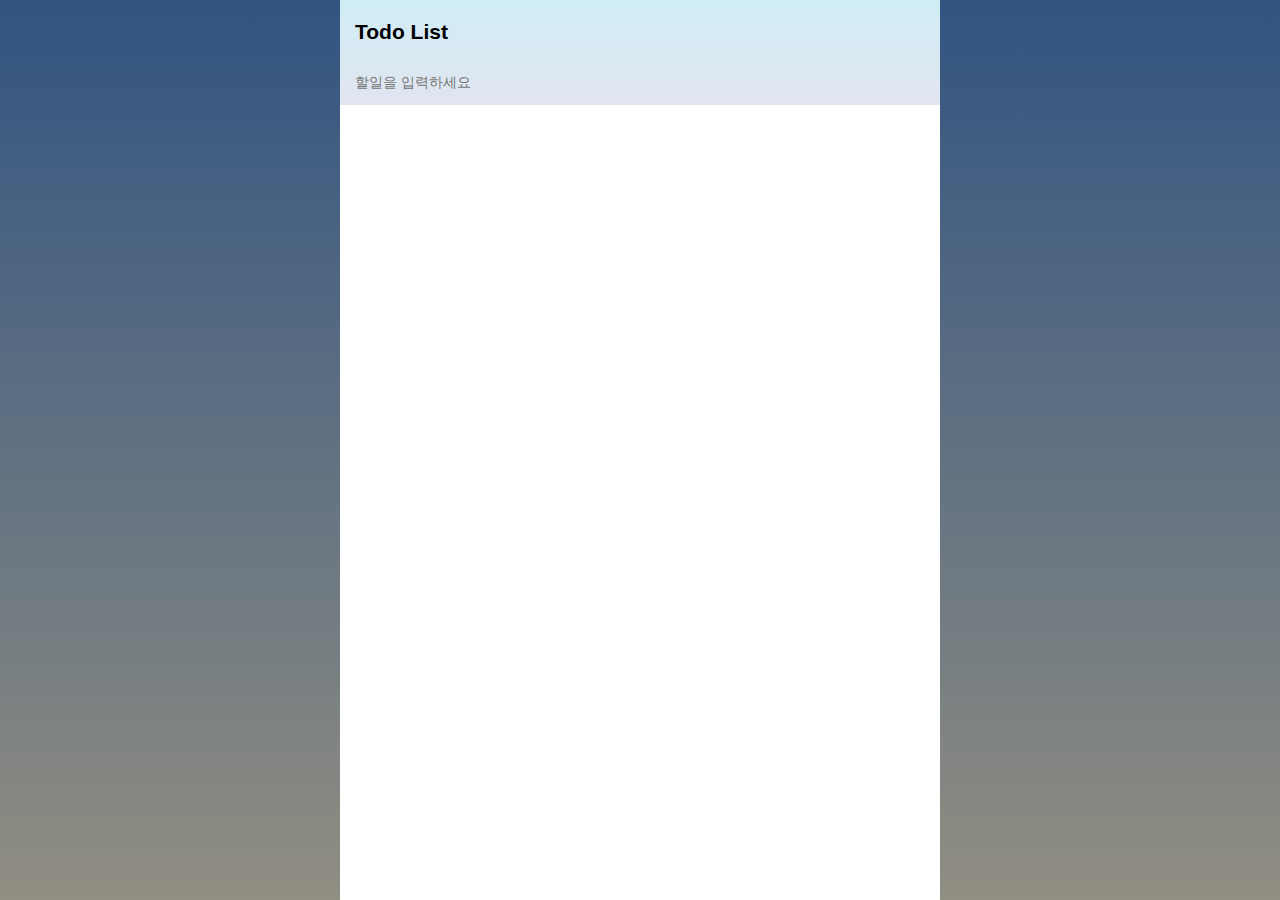
<file: week 04/index.html>
<!DOCTYPE html>
<html lang="kr">
 <head>
   <meta charset="UTF-8">
   <title>Todos</title>
   <link rel="stylesheet" href="todos.css">
 </head>
 <body>

 <div class="container">
   <header>
     <h1>Todo List</h1>

     <!-- submit를 막기위해 return false처리 -->
     <form class="new-task" onsubmit="return false">
       <input type="text" name="text" placeholder="할일을 입력하세요"
              id="todoString">
     </form>
   </header>
   <ul id="todoList"> </ul>

  </div>

  <!-- 하단에서 js 호출 권장 -->
  <script src="todos.js"></script>
    <script src="util.js"></script>
    <script src="tmpl.js"></script>
  </body>
  </html>
</file>
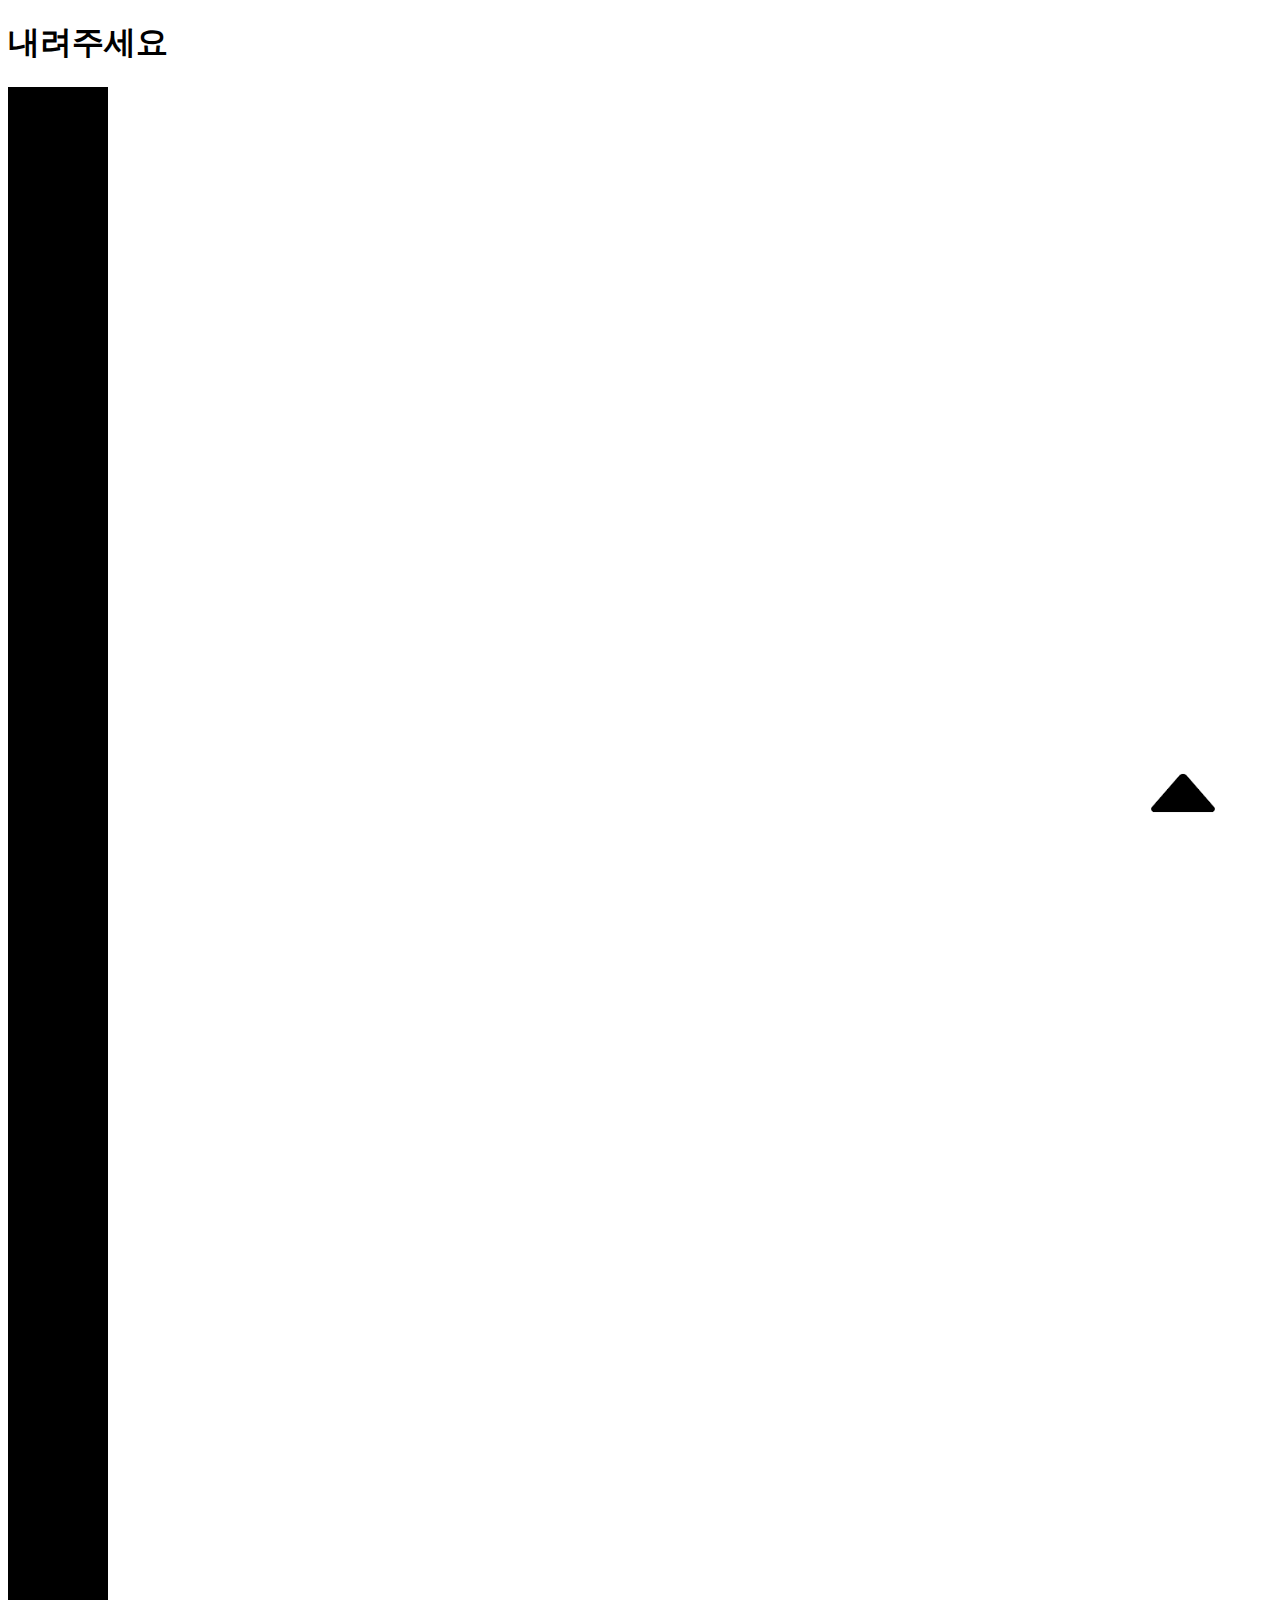
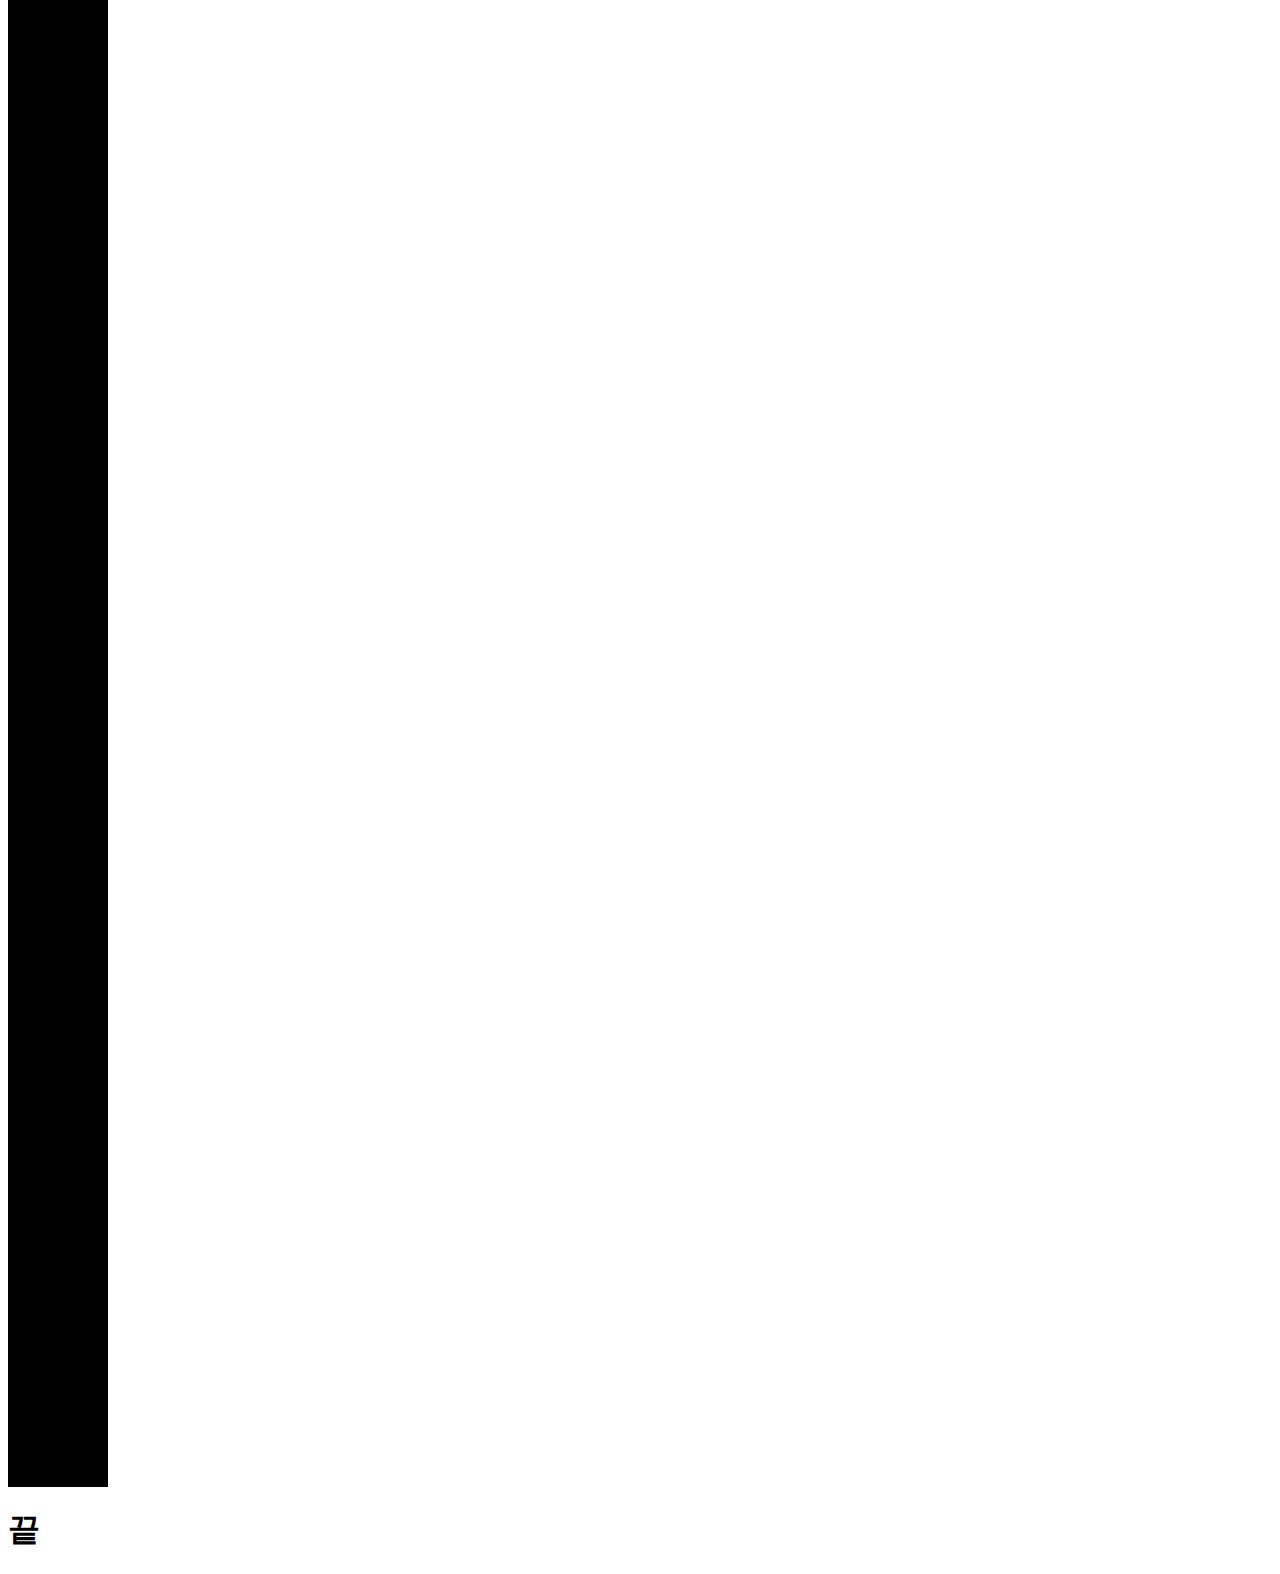
<file: week 08/index.html>
<!DOCTYPE html>
<html lang="en">
<head>
  <meta charset="UTF-8">
  <title>Document</title>
  <!-- /*<style>
    div {border:1px solid:red}
  </style>*/ -->
  <style>
  .up{
    position: fixed;
    bottom:30px;
    right:20px;
    background:url([data-uri]) no-repeat;
    width:128px;
    height:128px;
  }
  </style>
</head>
<body>
  <!-- <a href="#" onclick="$('#img').animate({left:1000},5000);">토글</a>

    <div id="box" style="position1:absolute">
    <img src="https://www.google.co.kr/images/branding/googlelogo/2x/googlelogo_color_272x92dp.png" alt="">
    aaaa
  </div>

  <div>a <span>span</span></div>
  <div>b <span>span</span></div> -->

  <!-- 스크롤 -->
  <h1>내려주세요</h1>
  <div style="width:100px;height:3000px;background-color:#000;"></div>
  <h1>끝</h1>
  <!-- <img id="up" src="[data-uri]" alt=""> -->

  <script src="//code.jquery.com/jquery-1.11.2.min.js"></script>
  <script src="app.js"></script>
</body>
</html>
</file>
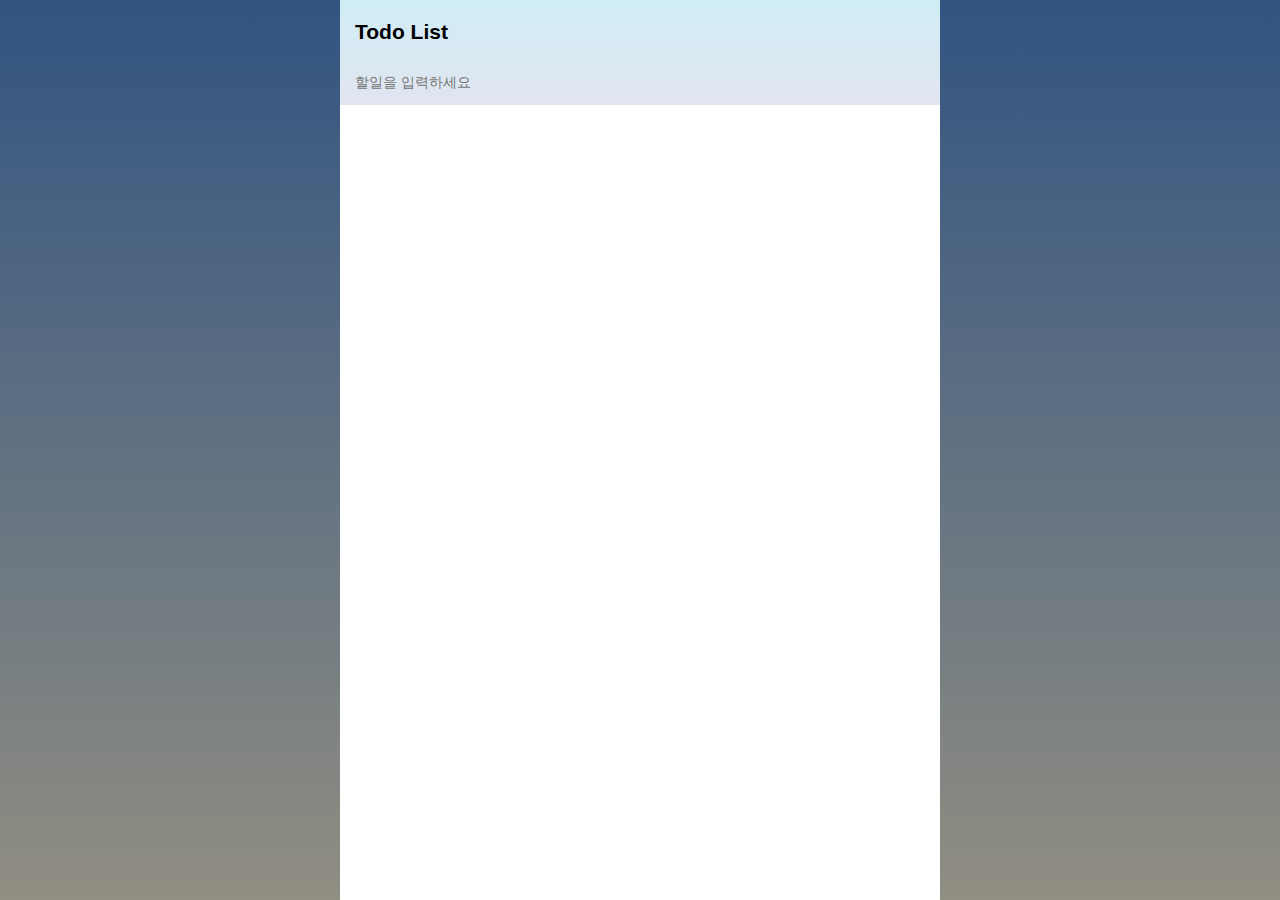
<file: week 09/todo-webapp-1.0/index.html>
<!DOCTYPE html>
<html lang="kr">
<head>
  <meta charset="UTF-8">
  <title>Todos</title>
  <link rel="stylesheet" href="todos.css">
</head>
<body>

<div class="container">
  <header>
    <h1>Todo List</h1>

    <!-- submit를 막기위해 return false처리 -->
    <form class="new-task" onsubmit="return false">
      <input type="text" name="text" placeholder="할일을 입력하세요"
             id="todoString">
    </form>
  </header>
  <ul id="todoList"> </ul>

</div>

<script type="text/template" id="todoTemplate">
  <li>
    <button class="delete">×</button>
    <input type="checkbox" class="toggle-checked">
    <span class="text"><%=todo%></span>
  </li>
</script>

<!-- 하단에서 js 호출 권장 -->
<script src="tmpl.js"></script>
<script src="util.js"></script>
<script src="todos.js"></script>
</body>
</html>
</file>
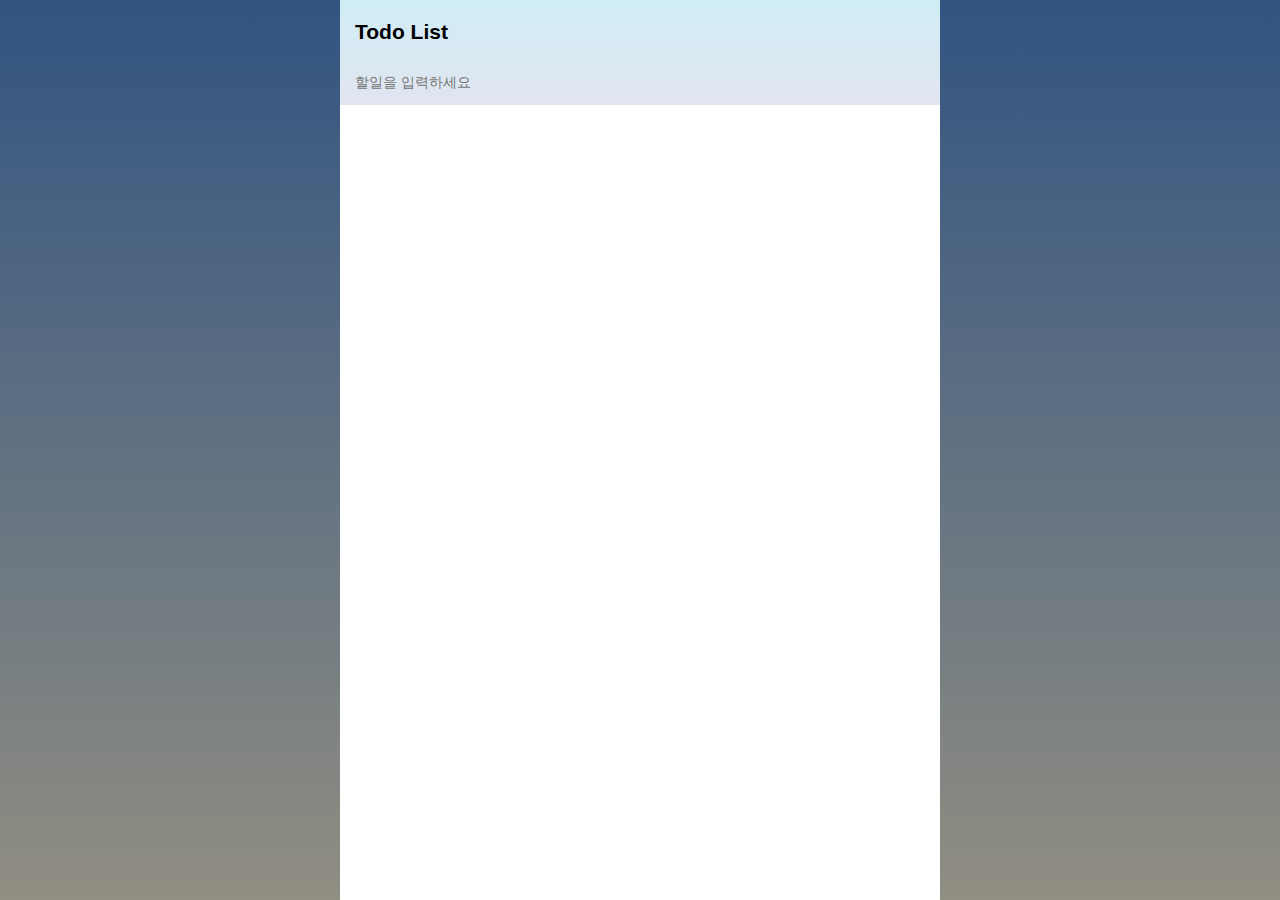
<file: week 09/todo-webapp-1.1/index.html>
<!DOCTYPE html>
<html lang="kr">
<head>
  <meta charset="UTF-8">
  <title>Todos</title>
  <link rel="stylesheet" href="css/todos.css">
</head>
<body>

<div class="container">
  <header>
    <h1>Todo List</h1>

    <!-- submit를 막기위해 return false처리 -->
    <form class="new-task" onsubmit="return false">
      <input type="text" name="text" placeholder="할일을 입력하세요"
             id="todoString">
    </form>
  </header>
  <ul id="todoList"> </ul>

</div>

<script type="text/template" id="todoTemplate">
  <li>
    <button class="delete">×</button>
    <input type="checkbox" class="toggle-checked">
    <span class="text"><%=todo%></span>
  </li>
</script>

<!-- 하단에서 js 호출 권장 -->
<script src="js/jquery-1.11.2.js"></script>

<script src="js/tmpl.js"></script>
<script src="js/util.js"></script>
<script src="js/todos.js"></script>
</body>
</html>
</file>
<file: week 04/todos.css>
/* CSS declarations go here */
body {
  font-family: sans-serif;
  background-color: #315481;
  background-image: linear-gradient(to bottom, #315481, #918e82 100%);
  background-attachment: fixed;

  position: absolute;
  top: 0;
  bottom: 0;
  left: 0;
  right: 0;

  padding: 0;
  margin: 0;

  font-size: 14px;
}

.container {
  max-width: 600px;
  margin: 0 auto;
  min-height: 100%;
  background: white;
}

header {
  background: #d2edf4;
  background-image: linear-gradient(to bottom, #d0edf5, #e1e5f0 100%);
  padding: 20px 15px 15px 15px;
  position: relative;
}

#login-buttons {
  display: block;
}

h1 {
  font-size: 1.5em;
  margin: 0;
  margin-bottom: 10px;
  display: inline-block;
  margin-right: 1em;
}

form {
  margin-top: 10px;
  margin-bottom: -10px;
  position: relative;
}

.new-task input {
  box-sizing: border-box;
  padding: 10px 0;
  background: transparent;
  border: none;
  width: 100%;
  padding-right: 80px;
  font-size: 1em;
}

.new-task input:focus{
  outline: 0;
}

ul {
  margin: 0;
  padding: 0;
  background: white;
}

.delete {
  float: right;
  font-weight: bold;
  background: none;
  font-size: 1em;
  border: none;
  position: relative;
}

li {
  position: relative;
  list-style: none;
  padding: 15px;
  border-bottom: #eee solid 1px;
}

li .text {
  margin-left: 10px;
}

li.checked {
  color: #888;
}

li.checked .text {
  text-decoration: line-through;
}

li.private {
  background: #eee;
  border-color: #ddd;
}

header .hide-completed {
  float: right;
}

.toggle-private {
  margin-left: 5px;
}

@media (max-width: 600px) {
  li {
    padding: 12px 15px;
  }

  .search {
    width: 150px;
    clear: both;
  }

  .new-task input {
    padding-bottom: 5px;
  }
}
</file>
<file: week 09/todo-webapp-1.0/todos.css>
/* CSS declarations go here */
body {
  font-family: sans-serif;
  background-color: #315481;
  background-image: linear-gradient(to bottom, #315481, #918e82 100%);
  background-attachment: fixed;

  position: absolute;
  top: 0;
  bottom: 0;
  left: 0;
  right: 0;

  padding: 0;
  margin: 0;

  font-size: 14px;
}

.container {
  max-width: 600px;
  margin: 0 auto;
  min-height: 100%;
  background: white;
}

header {
  background: #d2edf4;
  background-image: linear-gradient(to bottom, #d0edf5, #e1e5f0 100%);
  padding: 20px 15px 15px 15px;
  position: relative;
}

#login-buttons {
  display: block;
}

h1 {
  font-size: 1.5em;
  margin: 0;
  margin-bottom: 10px;
  display: inline-block;
  margin-right: 1em;
}

form {
  margin-top: 10px;
  margin-bottom: -10px;
  position: relative;
}

.new-task input {
  box-sizing: border-box;
  padding: 10px 0;
  background: transparent;
  border: none;
  width: 100%;
  padding-right: 80px;
  font-size: 1em;
}

.new-task input:focus{
  outline: 0;
}

ul {
  margin: 0;
  padding: 0;
  background: white;
}

.delete {
  float: right;
  font-weight: bold;
  background: none;
  font-size: 1em;
  border: none;
  position: relative;
}

li {
  position: relative;
  list-style: none;
  padding: 15px;
  border-bottom: #eee solid 1px;
}

li .text {
  margin-left: 10px;
}

li.checked {
  color: #888;
}

li.checked .text {
  text-decoration: line-through;
}

li.private {
  background: #eee;
  border-color: #ddd;
}

header .hide-completed {
  float: right;
}
.toggle-checked:checked ~ .text {
    text-decoration: line-through;
    color: #ddd;
}

.toggle-private {
  margin-left: 5px;
}

@media (max-width: 600px) {
  li {
    padding: 12px 15px;
  }

  .search {
    width: 150px;
    clear: both;
  }

  .new-task input {
    padding-bottom: 5px;
  }
}
</file>
<file: week 09/todo-webapp-1.1/css/todos.css>
/* CSS declarations go here */
body {
  font-family: sans-serif;
  background-color: #315481;
  background-image: linear-gradient(to bottom, #315481, #918e82 100%);
  background-attachment: fixed;

  position: absolute;
  top: 0;
  bottom: 0;
  left: 0;
  right: 0;

  padding: 0;
  margin: 0;

  font-size: 14px;
}

.container {
  max-width: 600px;
  margin: 0 auto;
  min-height: 100%;
  background: white;
}

header {
  background: #d2edf4;
  background-image: linear-gradient(to bottom, #d0edf5, #e1e5f0 100%);
  padding: 20px 15px 15px 15px;
  position: relative;
}

#login-buttons {
  display: block;
}

h1 {
  font-size: 1.5em;
  margin: 0;
  margin-bottom: 10px;
  display: inline-block;
  margin-right: 1em;
}

form {
  margin-top: 10px;
  margin-bottom: -10px;
  position: relative;
}

.new-task input {
  box-sizing: border-box;
  padding: 10px 0;
  background: transparent;
  border: none;
  width: 100%;
  padding-right: 80px;
  font-size: 1em;
}

.new-task input:focus{
  outline: 0;
}

ul {
  margin: 0;
  padding: 0;
  background: white;
}

.delete {
  float: right;
  font-weight: bold;
  background: none;
  font-size: 1em;
  border: none;
  position: relative;
}

li {
  position: relative;
  list-style: none;
  padding: 15px;
  border-bottom: #eee solid 1px;
}

li .text {
  margin-left: 10px;
}

li.checked {
  color: #888;
}

li.checked .text {
  text-decoration: line-through;
}

li.private {
  background: #eee;
  border-color: #ddd;
}

header .hide-completed {
  float: right;
}
.toggle-checked:checked ~ .text {
    text-decoration: line-through;
    color: #ddd;
}

.toggle-private {
  margin-left: 5px;
}

@media (max-width: 600px) {
  li {
    padding: 12px 15px;
  }

  .search {
    width: 150px;
    clear: both;
  }

  .new-task input {
    padding-bottom: 5px;
  }
}
</file>
